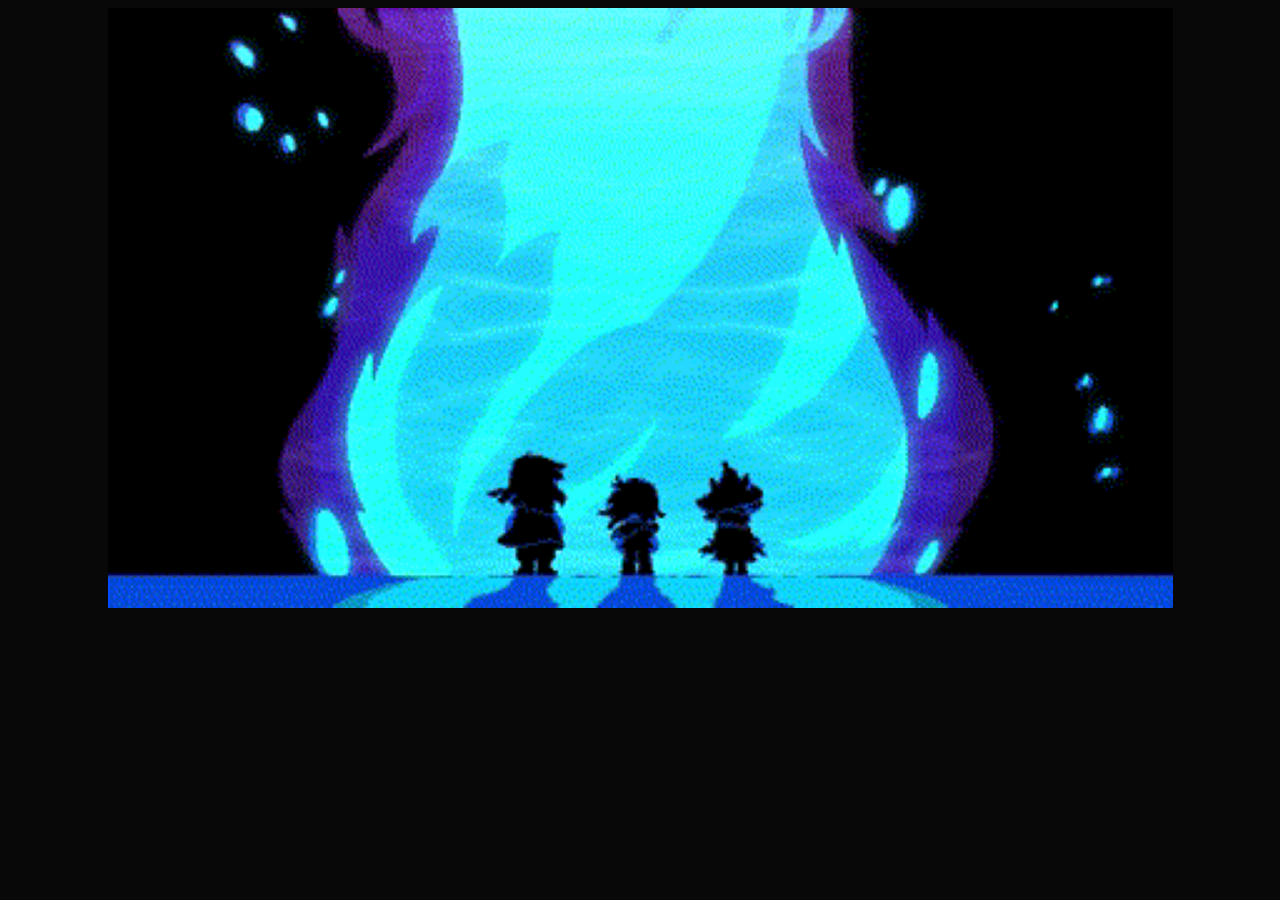
<file: deltarunetommorrow.html>
<!DOCTYPE html>
<html lang="en">
<head>
    <meta charset="UTF-8">
    <meta name="viewport" content="width=device-width, initial-scale=1.0">
    <title>Deltarune Tomorrow</title>
    <style>
        body {
            background-color: #080808;
        

        } 
        
        img {
            display: block;
            margin-left: auto;
            margin-right: auto;
            align: center;
            width: auto;
        }
        </style>

        
</head>
<body>
    <img src="DeltaruneTomorrow.gif" alt="Deltarune" width="500" height="600">
</body>
</html>
</file>
